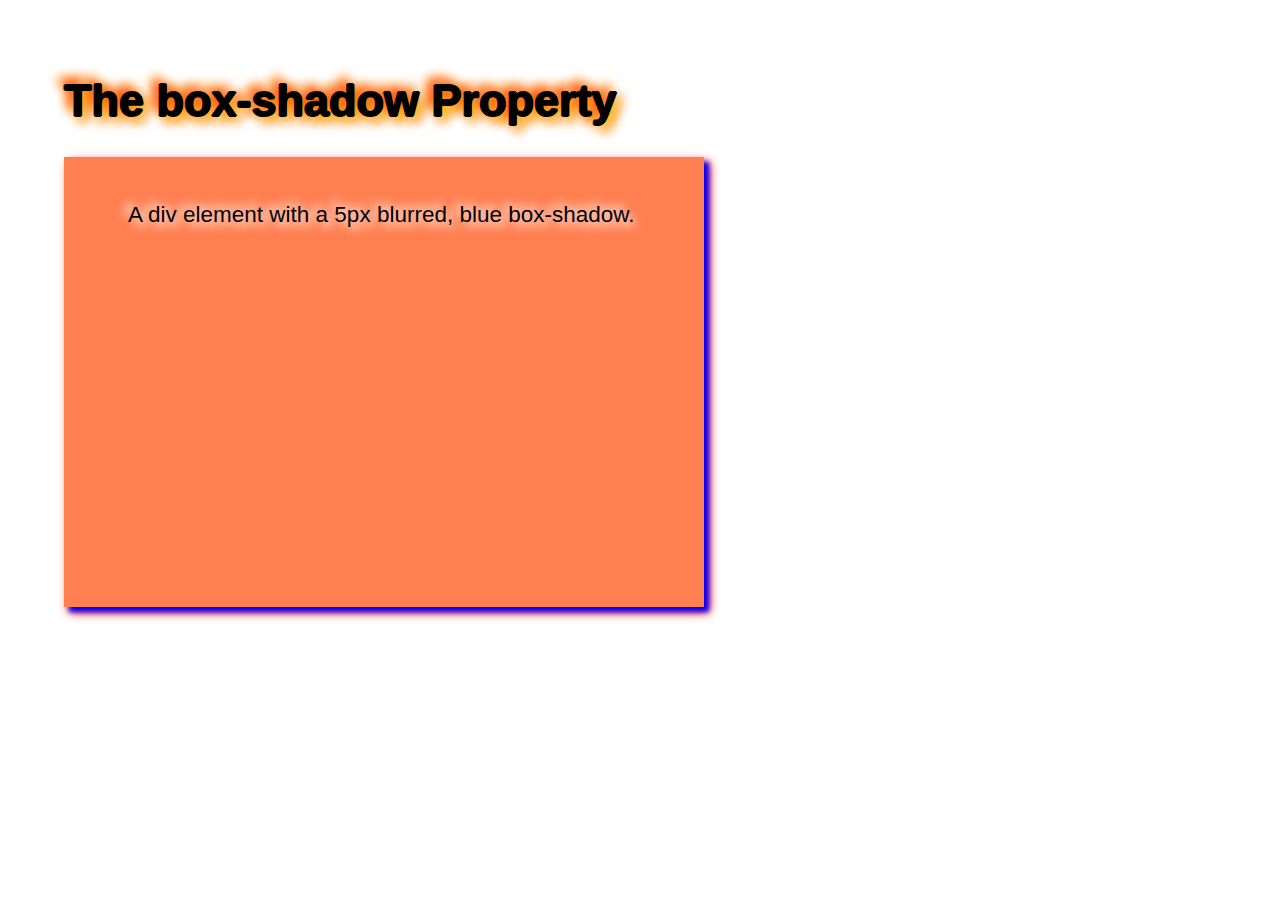
<file: box-text-shadex.html>
<!DOCTYPE html>
<html lang="en">
  <head>
    <meta charset="utf-8">
    <meta http-equiv="X-UA-Compatible" content="IE=edge">
    <meta name="viewport" content="width=device-width, initial-scale=1">
    <title>box+text+shadowex</title>
    </head>





	  <title>box-shadow with text-shadow ex</title>
    <!--
        File: box-shadow-with-text-shadow-ex.html
        Date: 2023-03-12

        Example code from: 
          <https://www.w3schools.com/css/tryit.asp?filename=trycss3_box-shadow3>
          <https://www.w3schools.com/css/tryit.asp?filename=trycss3_text-shadow3>
          <https://www.w3schools.com/css/tryit.asp?filename=trycss3_text-shadow_border>
    -->
    <style>
      * { box-sizing: border-box; }
      body {
	  font-size: 2.5vh;
	  font-family:sans-serif;
	  margin:0;
	  padding:5vh 5vw;
      }
      h1 {
        text-shadow:  -1px 0 black, 0 1px black, 1px 0 black, 0 -1px black,
                      -6px -6px 12px red,-6px -6px 12px yellow,
                      5px 5px 12px yellow,5px 5px 12px red;
      }
      div.ex {
        width: 50vw;
        height: 50vh;
        padding: 5vh 5vw;
        background-color: coral;
        box-shadow: 5px 5px 5px blue,5px 5px 10px red;
        text-shadow: -5px -5px 10px white, 5px 5px 10px white;
      }
    </style>
  </head>
  <body>
    <div id="app">
      <h1>The box-shadow Property</h1>

      <div class="ex">A div element with a 5px blurred, blue box-shadow.</div>
    </div>
  </body>
</html>
</file>
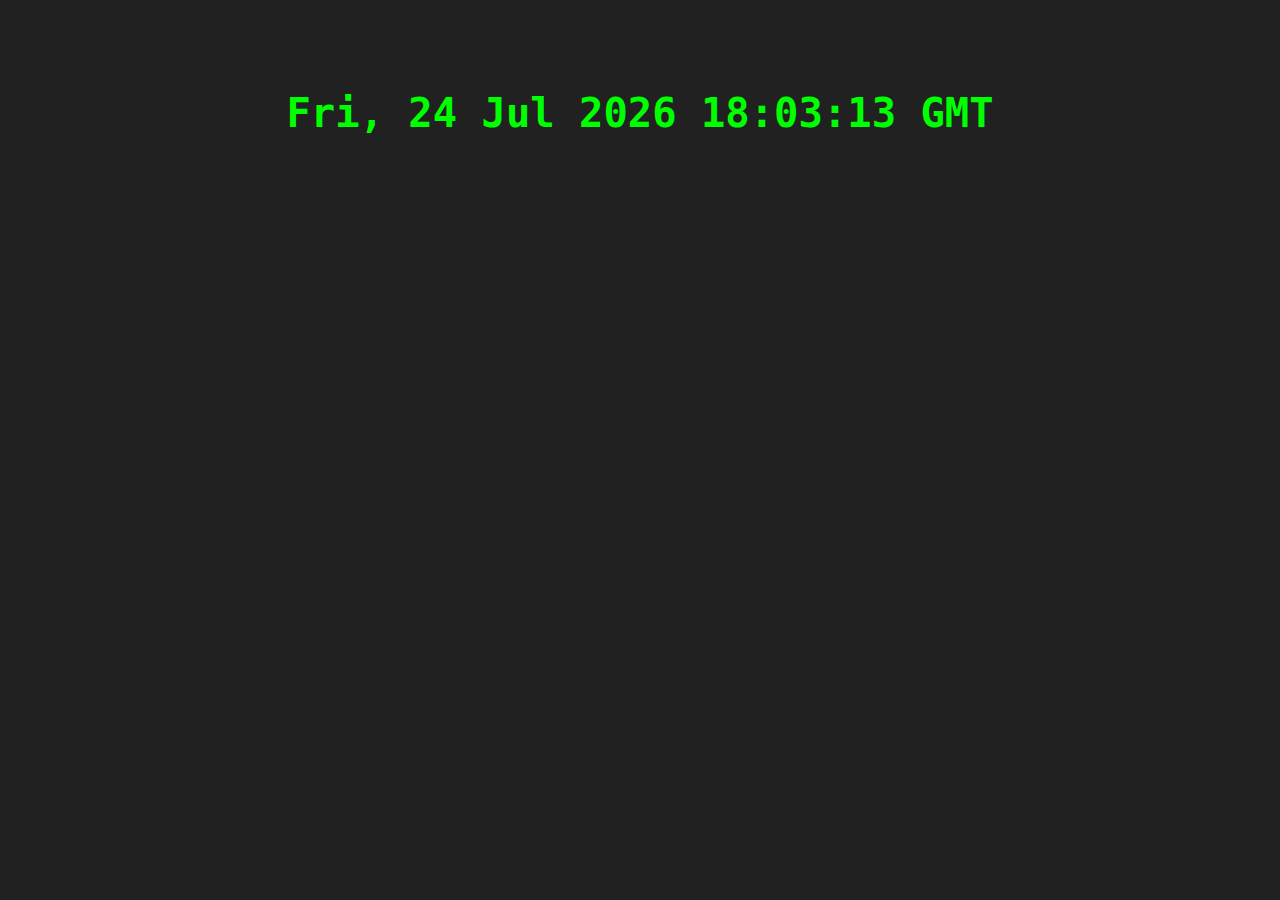
<file: clock-3utc.html>
<!DOCTYPE html>
<html lang="en">
  <head>
    <!-- 
	 File: clock3.html
	 Vers: 3.0
	 Desc: This is a digital clock assembled using pieces of 
	       seveal scripts and example code.
	 Date: 2023-04-16     Modified: 2023-05-26
	 Auth: sumkittehz.codes
      -->
    <meta charset="UTF-8">
    <meta name="viewport" content="width=device-width, initial-scale=1.0">
    <title>Clock 3utc</title>
    <link rel="stylesheet" href="https://fonts.googleapis.com/css?family=Space+Mono|Muli">
    <link href='https://fonts.googleapis.com/css?family=Pacifico' rel='stylesheet'>
    <style>
      * { box-sizing: border-box; }
      p { font-famxily: "Muli", sans-serif; }
      code { font-family: "Space Mono", monospace; }
      body {
	  font-family: 'Pacifico';
	  font-size:4.5vh;

	  padding:2em;
	  border:2em;
	  background-color:#212121;color:linen;
	  text-align:center;	  
      }
      #UTC { font-family: monospace; font-weight:bold; color:lime; }
    </style>
  </head>
  <body>
    <div id="UTC">00:00:00</div>
    <script>
      setInterval(refreshUTC, 1000);
      function refreshUTC() {
	  var utcDisplay = document.getElementById("UTC");
	  utcDisplay.innerHTML = new Date().toUTCString();
      }
      refreshUTC();
    </script>
  </body>
</html>
</file>
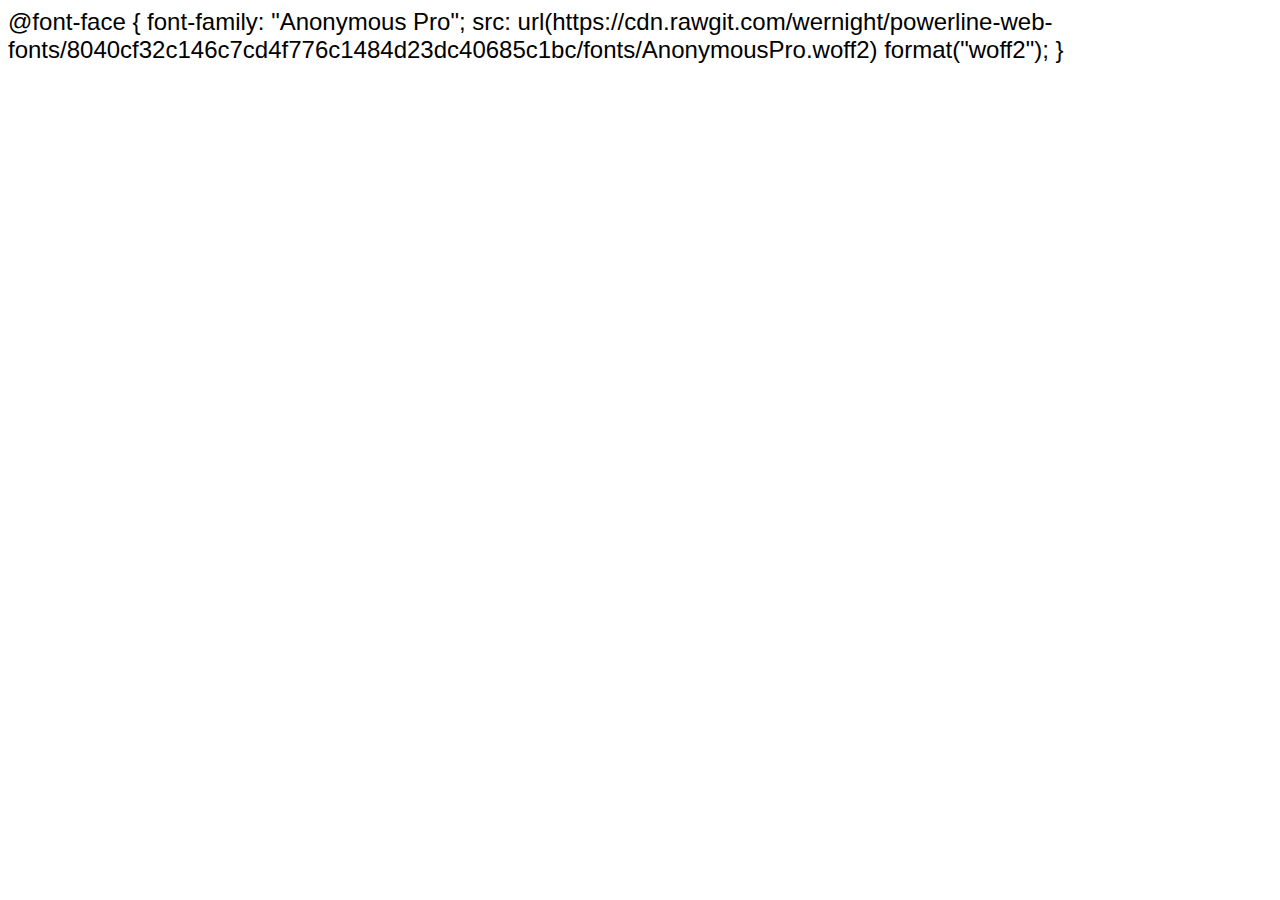
<file: font-zone.net.101.html>
<!DOCTYPE html>
<html lang="en">
  <head>
    <meta charset="UTF-8">
    <meta name="viewport" content="width=device-width, initial-scale=1.0">
    <title>Font Downloads</title>
      @font-face {
          font-family: "Anonymous Pro";
          src: url(https://cdn.rawgit.com/wernight/powerline-web-fonts/8040cf32c146c7cd4f776c1484d23dc40685c1bc/fonts/AnonymousPro.woff2) format("woff2");
      }
    <style>
      body {
	  font-family: "Anonymous Pro",sans-serif;
	  font-size:1.5rem;
      }
  </head>
  <body>
<p>Downloading TTF fonts from FontZone.net</p>
<ul id="list-fontzone">
  <li>
    <a href="https://fontzone.net/font-details/asa-regular">Asa Regular</a>
  </li>
  <li>
    <a href="https://fontzone.net/font-details/axe-hand">Axe Hand</a>
  </li>
  <li>
    <a href="https://fontzone.net/font-details/bendix-regular">Bendix Regular</a>
  </li>
  <li>
    <a href="https://fontzone.net/font-details/bad-seed-bold">Bad Seed Bold</a>
  </li>
  <li>
    <a href="https://fontzone.net/font-details/urwtypewritertlig">URWTypewritter TlLig</a>
  </li>
</ul>
<ul id="list-1001fonts">
  <li>
    <a href="https://www.1001fonts.com/pfeffer-mediaeval-font.html">PFEFFER MEDIÆVAL</a>
  </li>
  <li>
    <a href="http://robert-pfeffer.net/schriftarten/englisch/nachgeladener_rahmen.html?pfeffer_mediaeval_runen.html">Skeirs</a>
  </li>
  <li>
    <a href=""></a>
  </li>
  <li>
    <a href=""></a>
  </li>
</ul>
<script>
</script>
  </body>
</html>
</file>
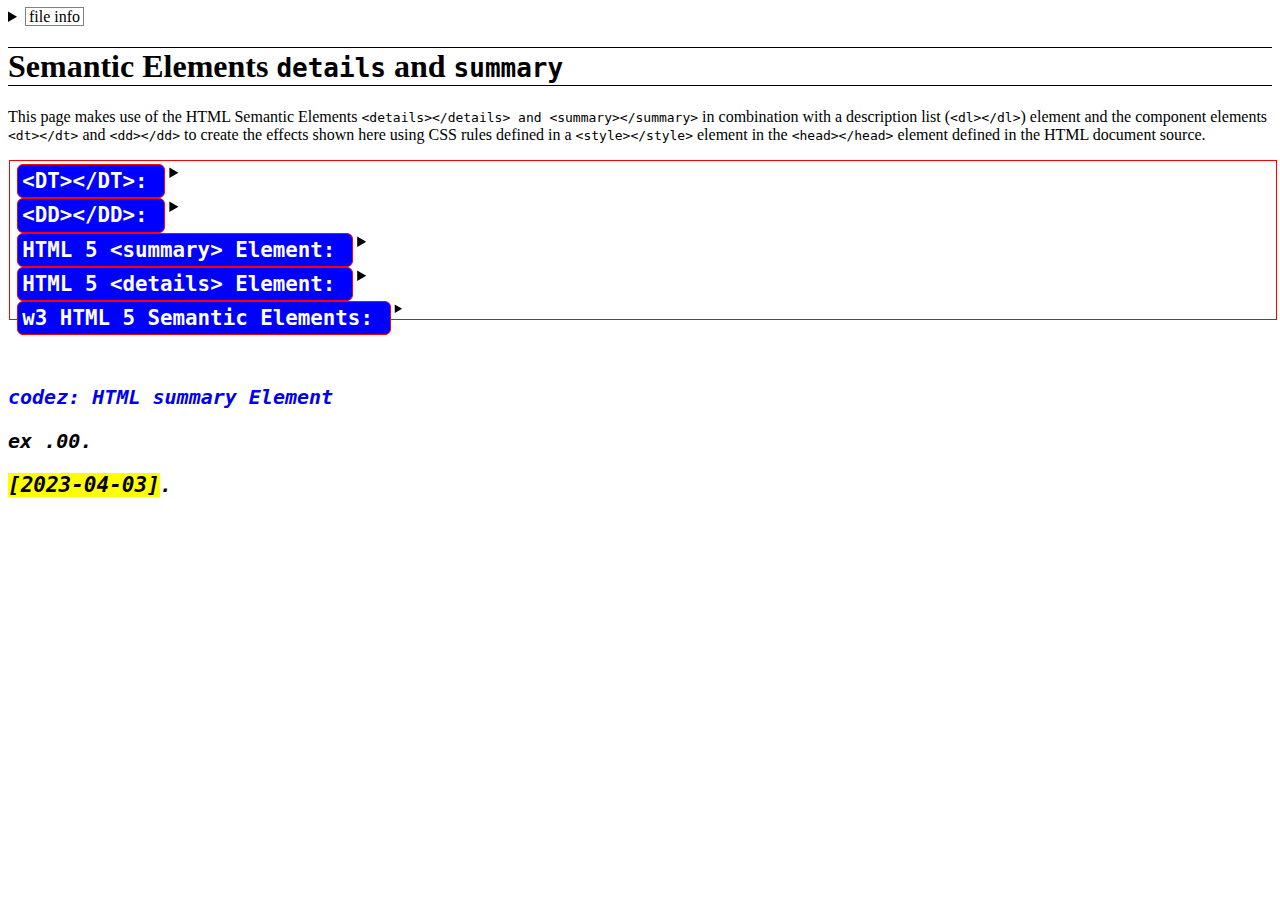
<file: html-semantic-elements.00.html>
<!DOCTYPE html>
<html lang="en">
<!--
    File: html-semantic-elements.00.html
    Vers: 1.0
    Desc: Exercise of example code from w3schools
    Date: [2023-04-03]
    Auth: sumkittehz.codes
-->
  <head>
    <meta name="viewport" content="width=device-width, initial-scale=1.0"/>
    <meta charset="UTF-8"/>
    <title>codez: HTML Semantic Elements</title>
    <style>
      details {clear:both;}
      div.divdl {
	  width:100%;
	  height:auto;
	  margin:1px;
	  padding:1px;
	  border:1px solid red;
      }
      div.foot {
	  font-size:15px;
	  margin-top:2em;
	  padding-top:1em;
      }
      .divdl dl {
	  margin:1px;
	  padding:1px;
      }
      dt,dd 
      {
      	border-radius:6px;

        font-family:sans-serif;
        font-size:15pt;

        margin:0;
        margin-left:0.2em;
        margin-right:0.2em;

        float:left;

        padding-left:0.2em;
        padding-right:0.2em;
        padding-top:0.2em;
        padding-bottom:0.2em;
      }
      dt
      {
	display:block;
	clear:left;
      	background-color:blue;
        color:white;
	font-family:monospace;
        font-size:160%;
        font-weight:bold;
        border:1px solid red;
      }
      dt:after {content: '\003A\00A0';}
      dd	
      {
	display:block;
        border:1px solid blue;
      }
      dd p 
      {
      	border-radius:6px;
        margin:0;
	margin:1.0em;
        
        background-color:blue;
        color:silver;

	padding-left:   1.25em;
        padding-right:  1.25em;
        padding-top:    0.50em;
        padding-bottom: 0.50em;
      }
      dd p a 
      {
          color:cyan;
	  text-decoration:none;
      }
      dd p a:hover {
	  text-decoration:underline;
      }
      .foot p {
	  font-size:15pt;
	  font-weight:bold;
      }
      .foot p a { text-decoration:none; }
      .foot p a:hover { text-decoration:underline; }
      time { font-family:monospace; font-size:105%;font-weight:bold; background-color:yellow; }
      .info { border:1px gray solid; padding-left:3px;padding-right:3px; }
      h1 {
	  border-top:1px solid black;
	  border-bottom:1px solid black;
      }
    </style>
  </head>
<body>
  <details id="fileinfo">
    <summary><span class="info">file info</span></summary>
    <pre>
      File: html-semantic-elements.00.html
      Vers: 1.0
      Desc: Exercise of example code from w3schools
      Date: [2023-04-03]
      Auth: <a href="https://sumkittehz.codes/" target="_blank">sumkittehz.codes</a>
    </pre>
  </details>
    <h1>Semantic Elements <code>details</code> and <code>summary</code></h1>
    <p>
	This page makes use of the HTML Semantic Elements <code>&lt;details&gt;&lt;/details&gt;
	and &lt;summary&gt;&lt;/summary&gt;</code> in combination with a description list 
	(<code>&lt;dl&gt;&lt;/dl&gt;</code>) element and the component elements
	<code>&lt;dt&gt;&lt;/dt&gt;</code> and <code>&lt;dd&gt;&lt;/dd&gt;</code>
	to create the effects shown here using CSS rules defined in a
	<code>&lt;style&gt;&lt;/style&gt;</code> element in the
	<code>&lt;head&gt;&lt;/head&gt;</code> element defined in the HTML document source.
    </p>
    <div class="divdl">
      <dl>
	<details>
	  <summary><dt><code>&lt;DT&gt;&lt;/DT&gt;</code></dt></summary>
      	  <dd>
            <p>
              The <code>&lt;dt&gt;&lt;/dt&gt;</code> element has the
              <code>:after</code> <code>content</code> 
              property set using <a target="_blank"
				    href="https://www.w3schools.com/cssref/css_entities.php"
				    ><strong><em>CSS Entities</em></strong></a>.
            </p>
	    <p>
	      Each <code>&lt;dt&gt;&lt;/dt&gt;</code> element is in turn wrapped in a 
	      <code>&lt;summary&gt;&lt;/summary&gt;</code> element.
	    </p>
          </dd>
	</details>
	<details>
	  <summary><dt><code>&lt;DD&gt;&lt;/DD&gt;</code></dt></summary>
	  <dd>
	    <p>
	      Both the <code>&lt;dt&gt;&lt;/dt&gt;</code> and the <code>&lt;dd&gt;&lt;/dd&gt;</code>
	      elements are wrapped together in a <code>&lt;details&gt;&lt;/details&gt;</code> element.
	      The <code>&lt;summary&gt;</code> element for each <code>&lt;details&gt;</code> wrapper
	      element is a <code>&lt;dt&gt;&lt;/dt&gt;</code> element. The
	      <code>&lt;summary&gt;&lt;dt&gt;&lt;/dt&gt;&lt;/summary&gt;</code> is followed by a
	      <code>&lt;dd&gt;&lt;/dd&gt;</code> element containing one or more
	      <code>&lt;p&gt;&lt;/p&gt;</code> elements. The <code>&lt;dd&gt;&lt;/dd&gt;</code>
	      element may also contain <code>&lt;pre&gt;&lt;/pre&gt;</code> elements.
	    </p>
	    <p>
	      The structure of the description list shown in this page is integrated with the
	      <i>HTML Semantic Elements</i> <code>&lt;details&gt;&lt;/details&gt;</code> and
	      <code>&lt;summary&gt;&lt;/summary&gt;</code>
	    </p>
	    <pre>
	      &lt;details&gt;
	       &lt;summary&gt;
	        &lt;dt&gt;
	         summary-text
	        &lt;/dt&gt;
	       &lt;/summary&gt;
	       &lt;dd&gt;
	        &lt;&gt;detail-description-text&lt;/p&gt;
	      &lt;/dd&gt;
	     &lt;/details&gt;
	    </pre>
	  </dd>
	</details>
	<details>
	  <summary><dt>HTML 5 <code>&lt;summary&gt;</code> Element</dt></summary>
	  <dd>
	    <p>
	      The <code>summary</code> eleement is one of the <i>HTML
		Semantic Eleements</i>. More aobut
	      the <code>summary</code> element can be found
	      at <a target="_blank" style="color:cyan;"
		    href="https://www.w3schools.com/tags/tag_summary.asp"
		    >w3&colon; <i>HTML 5 <code>summary</code>
		  Element</i></a>
	    </p>
	  </dd>
	</details>
	<details>
	  <summary><dt>HTML 5 <code>&lt;details&gt;</code> Element</dt></summary>
	  <dd>
	    <p><a href="https://www.w3schools.com/tags/tag_details.asp"
		  style="color:cyan;"
	    target="_blank" title="w3 HTML 5 deails Element">w3 HTML
	    5 <code>details<code> Element</a></p>
	  </dd>
	</details>
	<details>
	  <summary><dt>w3 HTML 5 Semantic Elements</dt></summary>
	  <dd>
	    <p>
	      <a href="https://www.w3schools.com/html/html5_semantic_elements.asp">w3: <i>HTML
		  Semantic Elements</a>
	    </p>
	  </dd>
	</details>
      </dl>
    </div>
    <div class="foot">
      <p>
	<a href="./html-summary-element.00.html">codez: <i>HTML summary Element</i></a>
      </p>
      <p>
	<code>ex .00.</code><br/>
      </p>
      <p>
	<time>[2023-04-03]</time>.
      </p>
    </div>
  </body>
</html>
</file>
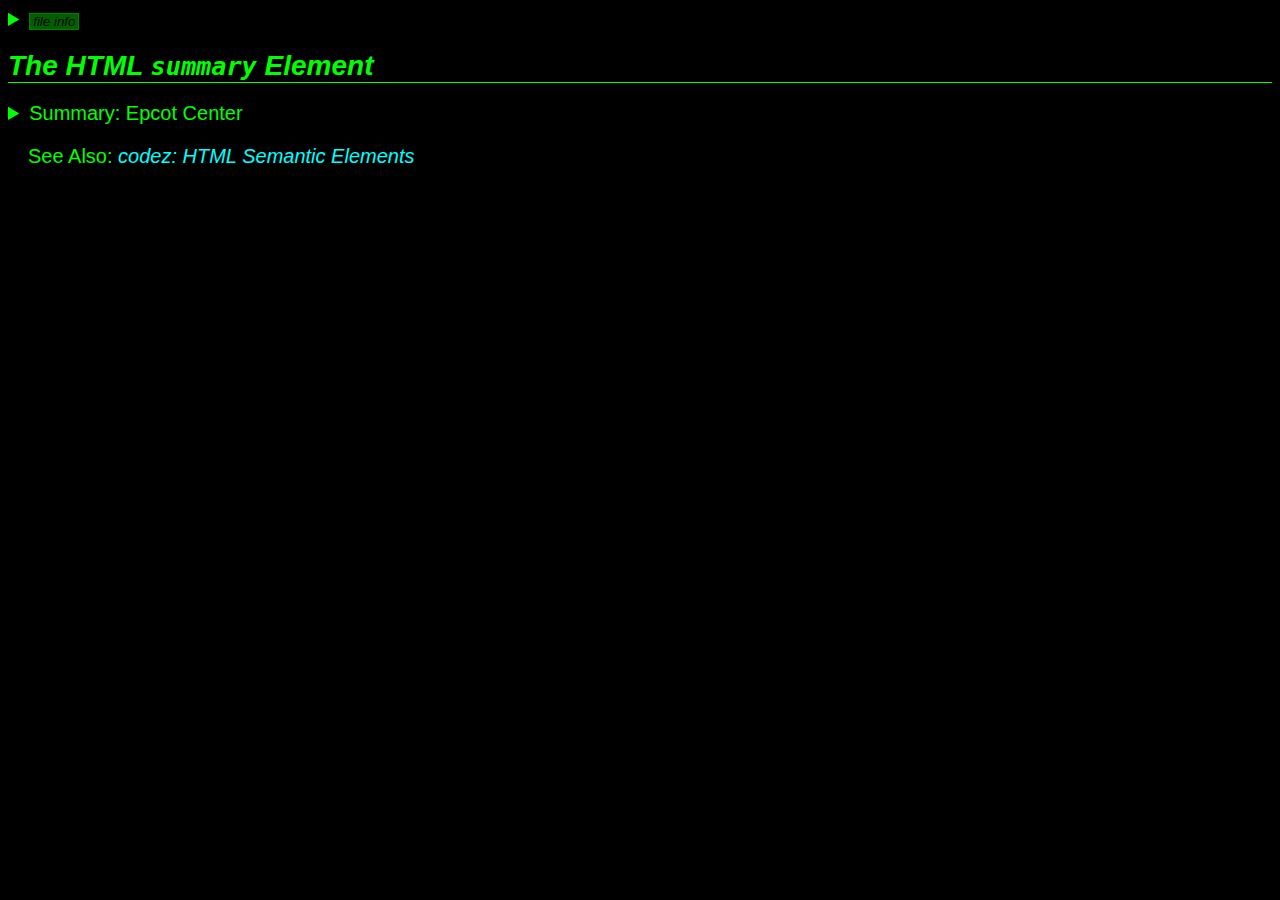
<file: html-summary-element.00.html>
<!DOCTYPE html>
<html lang="en">
<!--
    File: html-summary-element.00.html
    Vers: 1.0
    Desc: This file is based on example code from w3schools to
          demonstrate the use of the summary and details elements.
    Date: [2023-04-04]
    Auth: sumkittehz.codes
-->
<head>    
  <title>codez: HTML summary Element</title>
  <meta charset="utf-8"/>
  <meta name="viewport" content="width=device-width, initial-scale=1.0">
  <style>
    body {
	font-family:Verdana, sans-serif; font-size:15pt;
	background-color:black;
	color:lime;
    }
    h1 {
	font-size:21pt;
	font-family:Roboto, sans-serif;
	font-style:italic;
	border-bottom:1px solid lime;
    }
    p {
	margin-left:2em;
	margin-top:0.5em;
	margin-right:2em;
	margin-bottom:0.5em;
    }
    a { color:cyan; text-decoration:none; }
    a:hover { color:red; text-decoration:underline; }
    a:visited { color:cyan; }
    a:link { color:cyan; }
    .foot {
	margin:1em;
    }
    code { font-family:Roboto Mono,monospace;font-size:90%; }
    pre {
	background-color:linen;
	color:#0000bb;
	font-family:Roboto Mono,monospace;
	border:1px solid silver;
	margin:40px;;
	padding:20px 40px;
    }
    .info {
	font-size:10pt;
	font-style:italic;
	padding-left:3px;padding-right:3px;
	border:1px solid green;
	background-color:rgba(0,192,0,0.5);
	color:black;
    }
  </style>
</head>
<body>
  <details>
    <summary><span class="info">file info</span></summary>
    <pre>
      File: html-summary-element.00.html
      Vers: 1.0
      Desc: This file is based on example code from w3schools to
      demonstrate the use of the summary and details elements.
      Date: [2023-04-04]
      Auth: <a style="color:blue;" href="https://sumkittehz.codes/" target="_blank">sumkittehz.codes</a>
    </pre>
  </details>
    <h1>The HTML <code>summary</code> Element</h1>
    <details>
      <summary>Summary: Epcot Center</summary>
      <p>It is iteresting to note that the summary elememnt contains
      no paragraph nor heading elements.</p>
      <p>Epcot is a theme park at Walt Disney World Resort featuring
      exciting attractions, international pavilions, award-winning
      fireworks and seasonal special events.</p>
    </details>

    <p class="foot"><span class="label">See
    Also:</label> <a href="./html-semantic-elements.00.html"><i>codez:
    HTML Semantic Elements</i></a></p>
    
  </body>
</html>
</file>
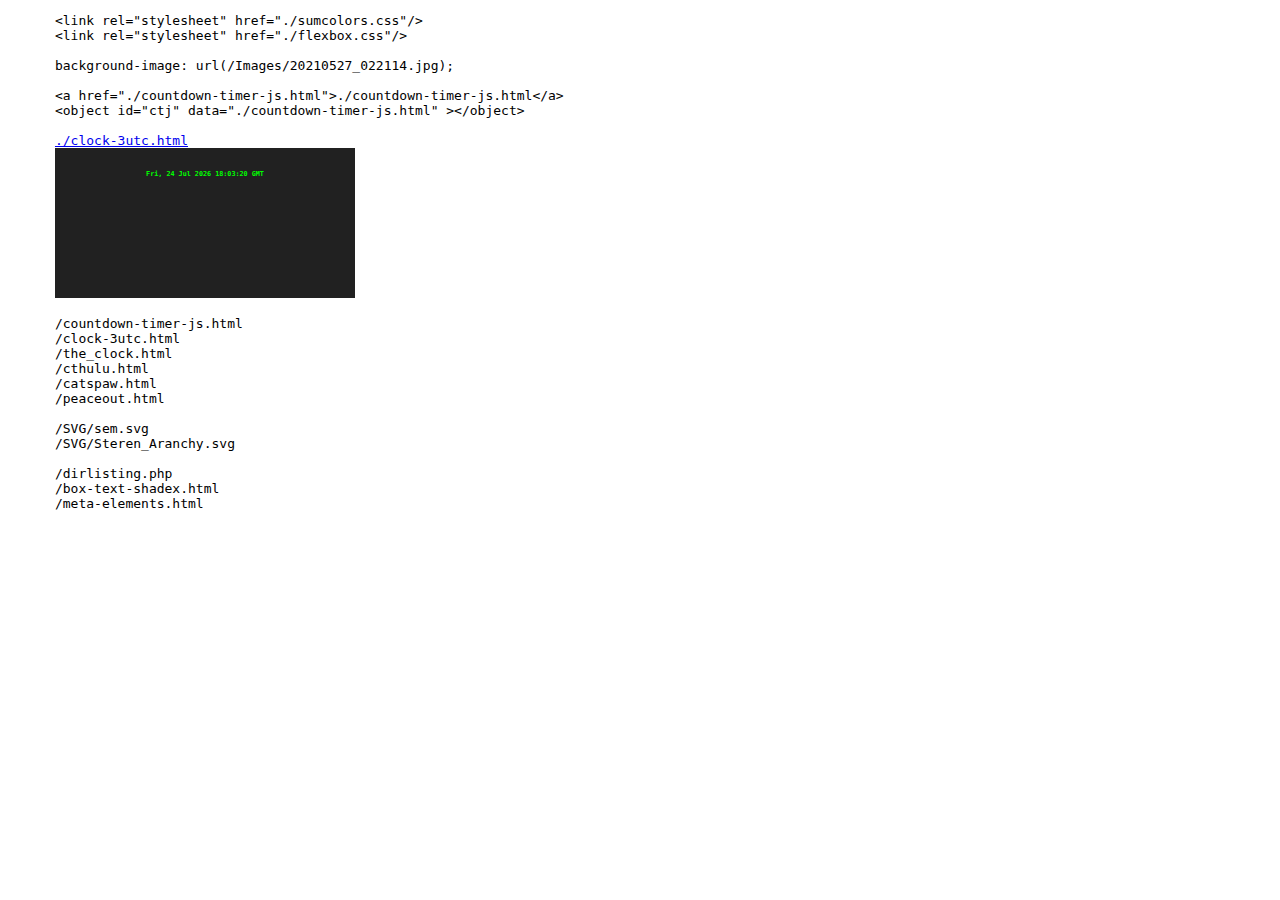
<file: index-dependencies.html>
<!DOCTYPE html>
<html lang="en">
  <head>
    <meta charset="utf-8">
    <meta http-equiv="X-UA-Compatible" content="IE=edge">
    <meta name="viewport" content="width=device-width, initial-scale=1">
    <title>index-dependencies.html</title>
  </head>
  <body>
    <div id="app">
      <pre>
      &lt;link rel=&quot;stylesheet&quot; href=&quot;./sumcolors.css&quot;/&gt;
      &lt;link rel=&quot;stylesheet&quot; href=&quot;./flexbox.css&quot;/&gt;

      background-image: url(/Images/20210527_022114.jpg);

      &lt;a href=&quot;./countdown-timer-js.html&quot;&gt;./countdown-timer-js.html&lt;/a&gt;
      &lt;object id=&quot;ctj&quot; data=&quot;./countdown-timer-js.html&quot; &gt;&lt;/object&gt;

      <a href="./clock-3utc.html">./clock-3utc.html</a>
      <object id="digi"  data="./clock-3utc.html" ></object>

      /countdown-timer-js.html
      /clock-3utc.html
      /the_clock.html
      /cthulu.html
      /catspaw.html
      /peaceout.html
      
      /SVG/sem.svg
      /SVG/Steren_Aranchy.svg
      
      /dirlisting.php
      /box-text-shadex.html
      /meta-elements.html
      
      </pre>
      
    </div>
  </body>
</html>
</file>
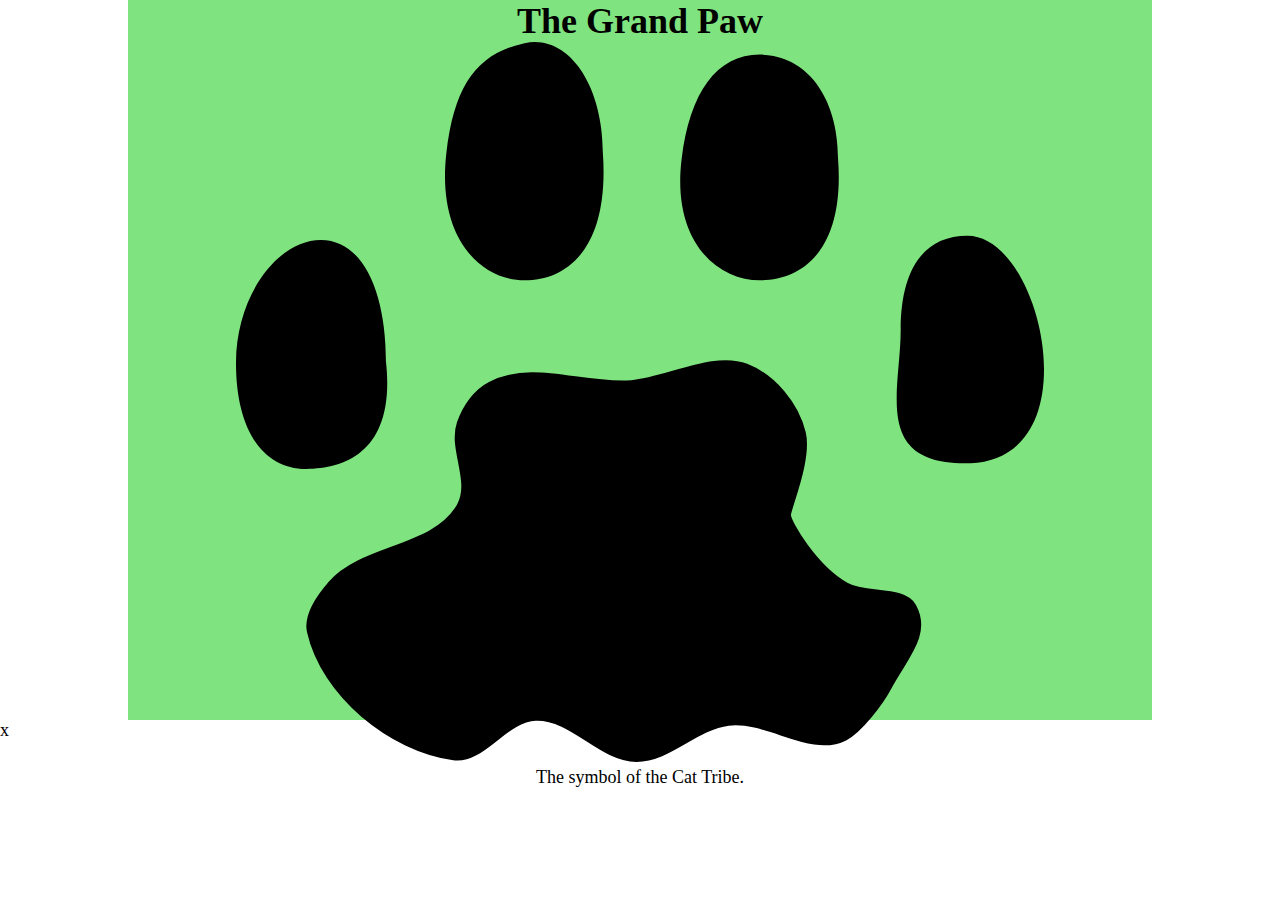
<file: paw.html>
<!DOCTYPE html>
<html lang="en">
  <head>
    <meta charset="utf-8">
    <meta http-equiv="X-UA-Compatible" content="IE=edge">
    <meta name="viewport" content="width=device-width, initial-scale=1">
    <title>paw.html</title>
    <style>
      *, *::before, *::after {
	  box-sizing:border-box;
	  margin:0; padding:0;
      }
      body {
	  background-color:rgb(255,255,255);
	  background:transparent;
	  font-size:2vh;
	  margin:0;
      }
      #app {
	  width:80vw; 
	  height:80vh;
	  margin:0 auto;
	  text-align:center;
	  background-color:rgba(0,200,0,0.5);
      }
      svg {
	  width:100%;
	  height:100%;
      }
    </style>
  </head>
  <body>
    <div id="app">
      <h1>The Grand Paw</h1>
      <svg>
	<!-- Created with Inkscape (http://www.inkscape.org/) -->
	<svg
	  xmlns:inkscape="http://www.inkscape.org/namespaces/inkscape"
	  xmlns:rdf="http://www.w3.org/1999/02/22-rdf-syntax-ns#"
	  xmlns="http://www.w3.org/2000/svg"
	  xmlns:cc="http://creativecommons.org/ns#"
	  xmlns:dc="http://purl.org/dc/elements/1.1/"
	  xmlns:sodipodi="http://sodipodi.sourceforge.net/DTD/sodipodi-0.dtd"
	  xmlns:svg="http://www.w3.org/2000/svg"
	  xmlns:ns1="http://sozi.baierouge.fr"
	  xmlns:xlink="http://www.w3.org/1999/xlink"
	  id="svg2"
	  sodipodi:docname="cat_paw_prints_fuzzy.svg"
	  viewBox="0 0 274.2 244.33"
	  version="1.1"
	  inkscape:version="0.47 r22583"
	  >
	  <sodipodi:namedview
	    id="base"
	    bordercolor="#666666"
	    inkscape:pageshadow="2"
	    inkscape:window-y="-3"
	    pagecolor="#ffffff"
	    inkscape:window-height="852"
	    inkscape:window-maximized="1"
	    inkscape:zoom="1.2649124"
	    inkscape:window-x="-4"
	    showgrid="false"
	    borderopacity="1.0"
	    inkscape:current-layer="layer1"
	    inkscape:cx="39.245519"
	    inkscape:cy="154.32196"
	    inkscape:window-width="1440"
	    inkscape:pageopacity="0.0"
	    inkscape:document-units="px"
	    />
	  <g
	    id="layer1"
	    inkscape:label="Layer 1"
	    inkscape:groupmode="layer"
	    transform="translate(-198.45 -215.42)"
	    >
	    <g id="g3857" >
	      <path
		id="path2887"
		sodipodi:nodetypes="cccccccccccccccccc"
		style="stroke:#000000;stroke-width:1px;fill:#000000"
		d="m230.31 398.87c11.173-12.772 35.257-11.499 43.603-26.274 4.5828-8.1119-3.0615-19.151 0-27.951 1.8743-5.3872 5.5283-10.848 10.621-13.416 15.149-7.6391 31.161 0.75806 48.075-0.55902 12.167-0.94735 27.757-10.013 39.131-5.5902 9.3621 3.6405 17.244 13.147 19.566 22.92 2.1726 9.1459-5.0312 25.715-5.0312 27.951 0 2.2361 8.8885 17.525 19.566 23.479 6.3805 3.5577 19.401 0.86486 22.92 7.2672 5.4179 9.8594-3.1367 18-8.3852 27.951-2.6851 5.0907-9.959 14.729-15.093 17.33-11.897 6.0254-26.457-6.6822-39.69-5.0312-11.125 1.388-20.094 12.38-31.305 12.298-12.284-0.0898-21.821-14.335-34.1-13.975-10.33 0.30257-17.711 14.814-27.951 13.416-21.589-2.9467-44.406-21.788-49.193-43.044-1.3386-5.9436 3.2559-12.185 7.2672-16.77z"
		/>
	      <path
		id="path3737"
		sodipodi:nodetypes="csssc"
		style="color:#000000;fill:#000000"
		d="m249.32 323.68c3.3541 29.4-12.447 36.616-27.112 36.616s-23.758-13.364-23.758-36.057c0-22.692 14.124-41.647 28.789-41.647s22.081 18.396 22.081 41.088z"
		/>
	      <path
		id="path3737-0"
		sodipodi:nodetypes="csssc"
		style="color:#000000;fill:#000000"
		d="m402.77 255.2c2.2361 30.518-11.888 41.088-26.553 41.088s-29.907-13.364-26.553-41.088c2.7255-22.528 11.888-35.498 26.553-35.498s26.553 12.805 26.553 35.498z"
		/>
	      <path
		id="path3737-6"
		sodipodi:nodetypes="csssc"
		style="color:#000000;fill:#000000"
		d="m472.65 326.41c0 20.739-10.219 31.487-24.876 31.932-33.672 1.0218-23.758-24.476-23.758-45.215s7.9752-31.932 22.64-31.932 25.994 24.476 25.994 45.215z"
		/>
	      <path
		id="path3737-0-3"
		sodipodi:nodetypes="csssc"
		style="color:#000000;fill:#000000"
		d="m322.95 253.12c2.2361 32.07-11.888 43.177-26.553 43.177s-29.907-14.044-26.553-43.177c2.7255-23.673 10.77-33.778 26.553-37.302 14.345-3.2034 26.553 13.457 26.553 37.302z"
		/>
	    </g>
	  </g>
	  <metadata>
	    <rdf:RDF>
	      <cc:Work>
		<dc:format >image/svg+xml</dc:format >
		<dc:type rdf:resource="http://purl.org/dc/dcmitype/StillImage"/>
		<cc:license rdf:resource="http://creativecommons.org/licenses/publicdomain/"/>
		<dc:publisher>
		  <cc:Agent rdf:about="http://openclipart.org/" >
		    <dc:title>Openclipart</dc:title>
		  </cc:Agent>
		</dc:publisher>
		<dc:title>Cat paw print</dc:title>
		<dc:date>2010-05-05T04:41:48</dc:date>
		<dc:description>
		  A cat paw print (sharp version), based on a photo I took of my cat's paw prints in the snow. Drawn in Inkscape.
		</dc:description>
		<dc:source>https://openclipart.org/detail/58735/cat-paw-print-by-j_alves</dc:source>
		<dc:creator>
		  <cc:Agent>
		    <dc:title>J_Alves</dc:title>
		  </cc:Agent>
		</dc:creator>
		<dc:subject>
		  <rdf:Bag>
		    <rdf:li>animal</rdf:li>
		    <rdf:li>cat</rdf:li>
		    <rdf:li>paw</rdf:li>
		    <rdf:li>paw print</rdf:li>
		    <rdf:li>pet</rdf:li>
		  </rdf:Bag>
		</dc:subject>
	      </cc:Work>
	      <cc:License   rdf:about="http://creativecommons.org/licenses/publicdomain/">
		<cc:permits rdf:resource="http://creativecommons.org/ns#Reproduction" />
		<cc:permits rdf:resource="http://creativecommons.org/ns#Distribution"  />
		<cc:permits rdf:resource="http://creativecommons.org/ns#DerivativeWorks" />
	      </cc:License>
	    </rdf:RDF>
	  </metadata>
	</svg>
      </svg>
      <!--
	-->
      <p>
	The symbol of the Cat Tribe.
      </p>
    </div>
  </body>
</html>
x
</file>
